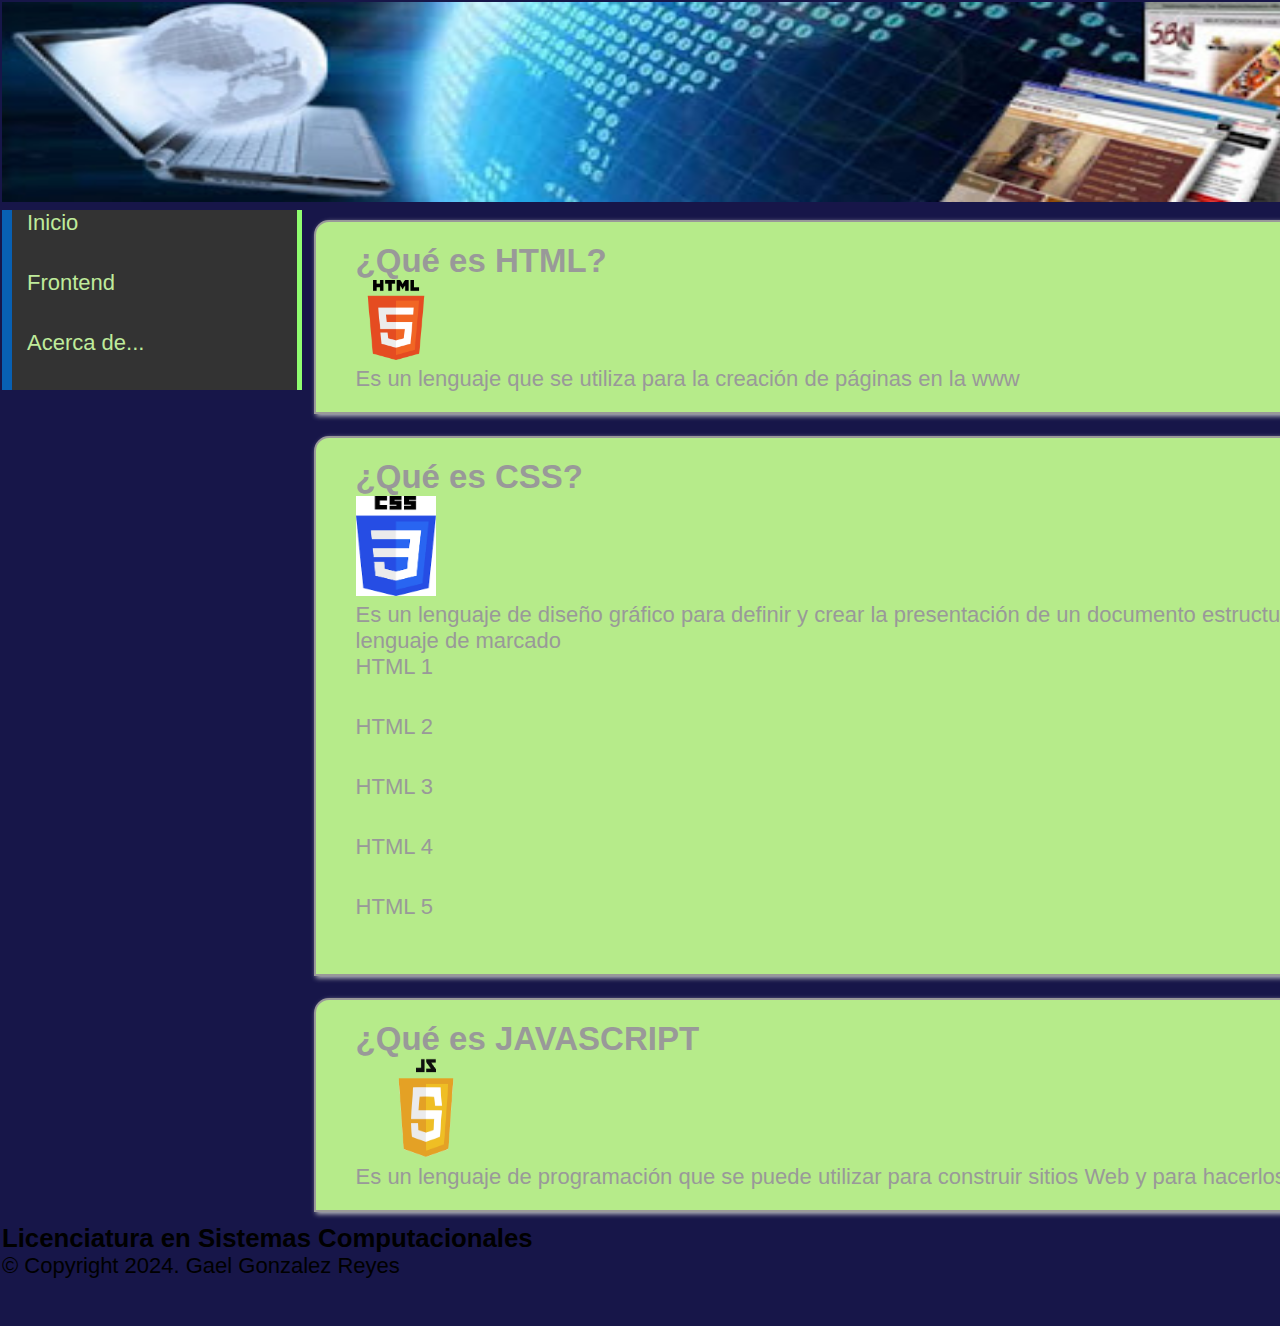
<file: index.html>
<!DOCTYPE html>
<html lang="en">
<head>
    <meta charset="UTF-8">
    <meta name="viewport" content="width-device, initial-scale=1.0">
    <title>Lenguajes Web Frontend</title>
    <link rel="stylesheet" href="css/style.css">
</head>
<body>
    <table width="100%" border="0">
        <tr><!--Encabezado-->
            <td colspan="2">
                <img src="banner2.jpg" width="1500px" height="200px">
            </td>
        </tr>
        <tr>
            <td rowspan="3" width="20%"><!--Menu-->
                <ul>
                    <li><a href="#">Inicio</a></li>
                    <li><a href="fronted.html">Frontend</a></li>
                    <li><a href="acerca.html">Acerca de...</a></li>
                </ul>
            </td>
            <td><!--Sección-->
                <DIV>
                    <h2>¿Qué es HTML?</h2>
                    <img src="imagenes/HTML5_logo.png" width="80px" height="80px">
                    <p>Es un lenguaje que se utiliza para la creación de páginas en la www
                    </p>
                </DIV>
            </td>
        </tr>
        <tr>
            <td><!--Sección-->
                <DIV>
                    <h2>¿Qué es CSS?</h2>
                    <img src="imagenes/CSS3_logo.png" width="80px" height="100px">
                    <p>Es un lenguaje de diseño gráfico para definir y crear la presentación
                        de un documento estructurado escrito en un lenguaje de marcado
                    </p>
                    <ul>
                        <li>HTML 1</li>
                        <li>HTML 2</li>
                        <li>HTML 3</li>
                        <li>HTML 4</li>
                        <li>HTML 5</li>
                    </ul>
                </DIV>
            </td>
        </tr>
        <tr>
            <td><!--Sección-->
                <DIV>
                    <h2>¿Qué es JAVASCRIPT</h2>
                    <img src="imagenes/JavaScript-Logo.png" width="140px" height="100px">
                    <p>Es un lenguaje de programación que se puede utilizar para construir 
                        sitios Web y para hacerlos más interactivos
                    </p>

                </DIV>
            </td>
        </tr>
        <tr height="100px"><!--Pie de página-->
            <td colspan="2">
                <h3>Licenciatura en Sistemas Computacionales</h3>
                <p>&copy; Copyright 2024. Gael Gonzalez Reyes </p>
            </td>
        </tr>
    </table>
</body>
</html>
</file>
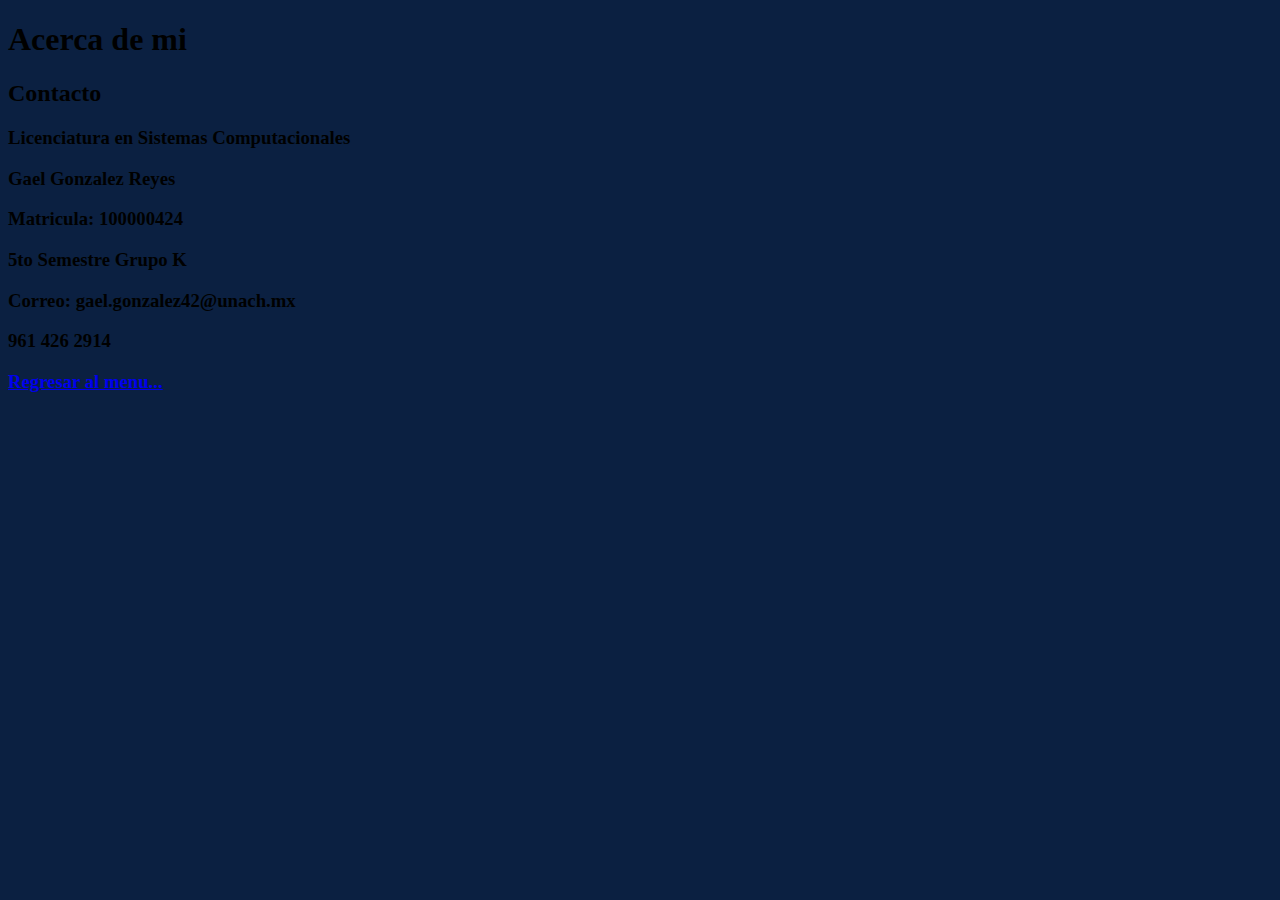
<file: acerca.html>
<!DOCTYPE html>
<html lang="en">
<head>
    <meta charset="UTF-8">
    <meta name="viewport" content="width-device, initial-scale=1.0">
    <title>Acerca de</title>
</head>
<body background="imagenes/0b2041.png">
    <h1>Acerca de mi</h1>
<h2>Contacto</h2>
<h3>Licenciatura en Sistemas Computacionales</h3>
<h3>Gael Gonzalez Reyes</h3>
<h3>Matricula: 100000424</h3>
<h3>5to Semestre Grupo K</h3>
<h3>Correo: gael.gonzalez42@unach.mx</h3>
<h3>961 426 2914</h3>
<h3><a href="index.html">Regresar al menu...</a></h3>
</body>
</html>
</file>
<file: css/style.css>
*{
    padding: 0px;
    margin: 0px;
}
body{
    background-color: #171649;
    font-family: 'Open Sans', 'Helvetica Neue',Helvetica,  Arial,  sans-serif;
    font-size: 22px;
}
td{
    vertical-align: text-top;
}
ul{
    list-style-type: none;
}
a{
    text-decoration: none;
    color:aliceblue;
}
div{
    color: #999999;
    height: 100%;
    height: 100%;
    padding: 20px 10px 20px 40px;
    margin: 10px;
    border: 1px solid #999999;
    background-color: #b6eb8a;
    border-radius: 15px;
    border: solid 2px #999999;
    border-radius: 15px 0px 15px 0px;
    box-shadow: 2px 2px 5px #C0C2C3;
}

ul{
    list-style: none; /*Estilos de la lista*/
}

ul li{
    font-family: 'Segoe UI', Tahoma, Geneva, Verdana, sans-serif;
    font-size: 22px;
    height: 60px;
}

ul li a{
    height: 60px;
    background-color: #333;
    display: block;
    border-left: 10px solid rgb(8, 96, 179);
    border-right: 5px solid rgb(144, 253, 111);
    padding-left: 15px;
    text-decoration: none;
    color: #bfeb9b;
}
ul li a:hover{
    margin-left: 10px;
    color: #b9b7b7;
    background-color: #0b1741;
    box-shadow: 10px 10px 20px #000;
    transform: rotate(4deg);
    -moz-transform: rotate(4deg);
    -webkit-transform: rotate(4deg);
}
td{
    vertical-align: top;
}
div2{
    font-size: 20px #fff;
}
</file>
